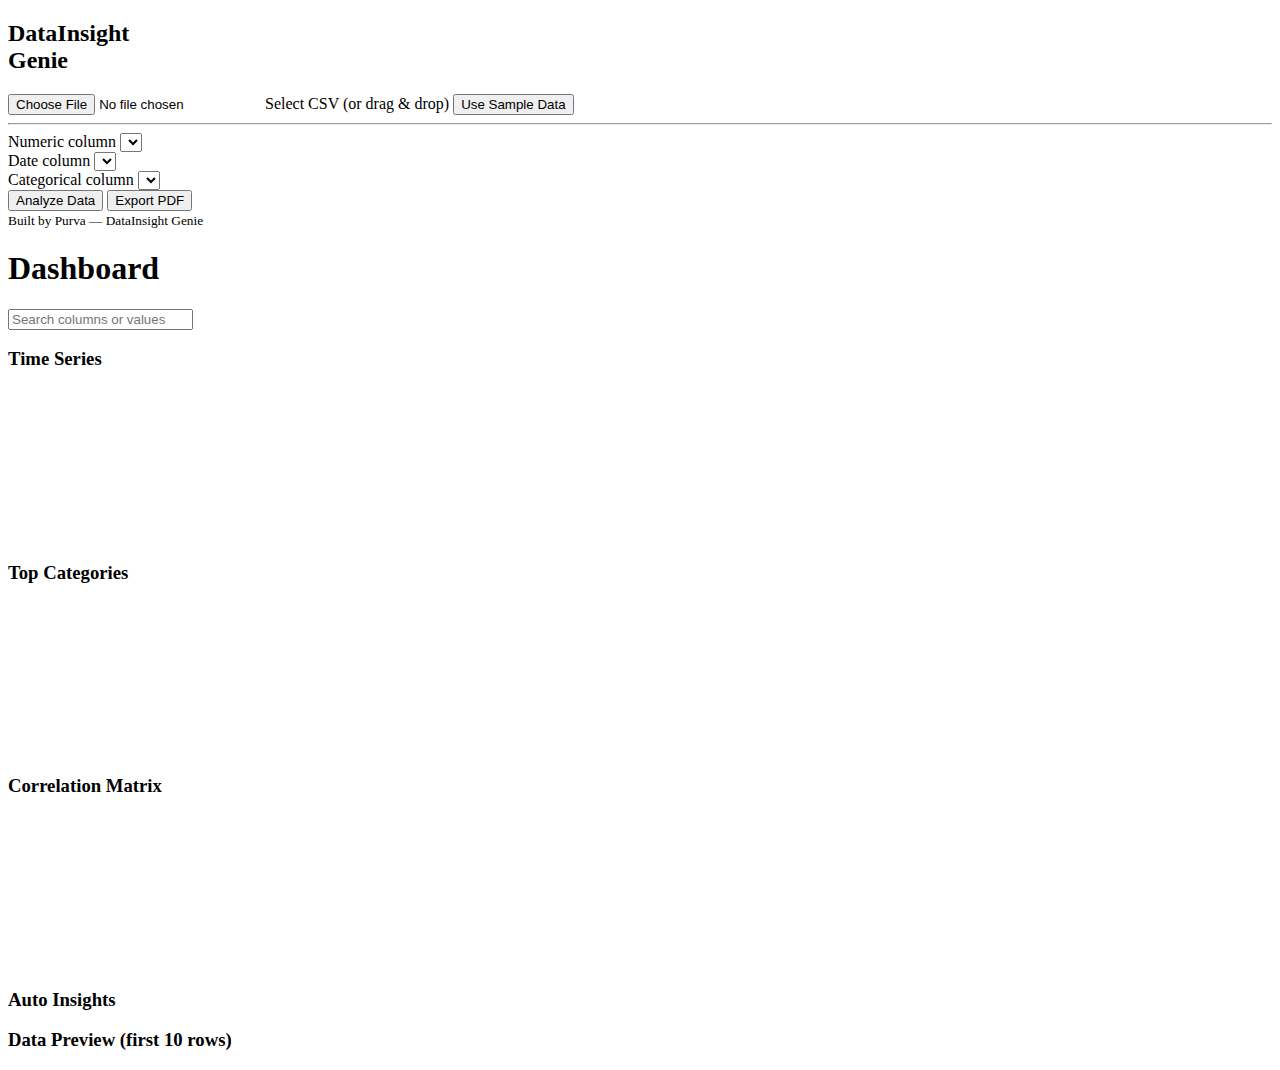
<file: Index.html>
<!doctype html>
<div class="brand">
<h2>DataInsight<br><span>Genie</span></h2>
</div>
<div class="controls">
<label class="file-label">
<input id="fileInput" type="file" accept=".csv, .xlsx, .xls" />
<span>Select CSV (or drag & drop)</span>
</label>
<button id="sampleBtn" class="btn">Use Sample Data</button>
<hr />
<div class="selector">
<label>Numeric column</label>
<select id="numericSelect"></select>
</div>
<div class="selector">
<label>Date column</label>
<select id="dateSelect"></select>
</div>
<div class="selector">
<label>Categorical column</label>
<select id="catSelect"></select>
</div>
<button id="analyzeBtn" class="btn primary">Analyze Data</button>
<button id="exportPdfBtn" class="btn">Export PDF</button>
</div>
<footer class="sidebar-footer">
<small>Built by Purva — DataInsight Genie</small>
</footer>
</aside>


<main class="main">
<header class="topbar">
<h1>Dashboard</h1>
<div class="search">
<input id="searchInput" placeholder="Search columns or values" />
</div>
</header>


<section class="kpis" id="kpiWrapper">
<!-- KPI cards will be injected here -->
</section>


<section class="charts">
<div class="card">
<h3>Time Series</h3>
<canvas id="timeSeriesChart"></canvas>
</div>
<div class="card">
<h3>Top Categories</h3>
<canvas id="barChart"></canvas>
</div>
<div class="card full">
<h3>Correlation Matrix</h3>
<canvas id="corrChart"></canvas>
</div>
</section>


<section class="insights">
<div class="card">
<h3>Auto Insights</h3>
<div id="insightsList"></div>
</div>
<div class="card">
<h3>Data Preview (first 10 rows)</h3>
<div id="previewTable" class="table-scroll"></div>
</div>
</section>
</main>
</div>


<script src="app.js"></script>
</body>
</html>
</file>
